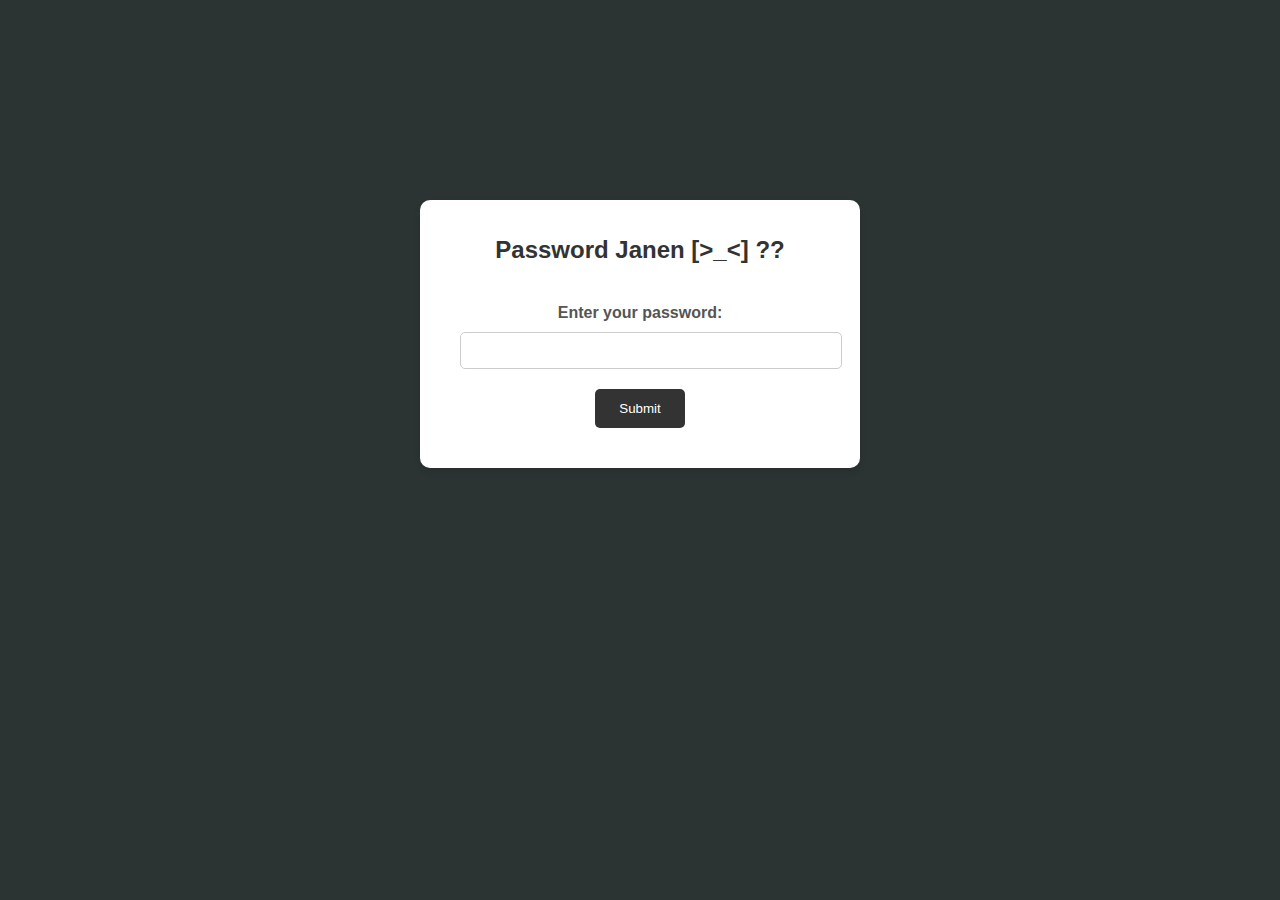
<file: Navdirect.html>
<!DOCTYPE html>
<html lang="en">

<head>
    <meta charset="UTF-8">
    <meta name="viewport" content="width=device-width, initial-scale=1.0">
    <title>Are you Authorised ?</title>
    <link rel="stylesheet" href="password.css">
    <link rel="shortcut icon" href="media\icons.png" type="image/x-icon">


</head>

<body>
    <div class="container">
        <h1>Password Janen [>_<] ??</h1>
                <div id="login-form">
                    <form>
                        <label for="password">Enter your password:</label>
                        <input type="password" id="password" required>
                        <button type="button" onclick="checkPassword()">Submit</button>
                    </form>
                </div>
    </div>
    <script src="Passnav.js"></script>
</body>

</html>
</file>
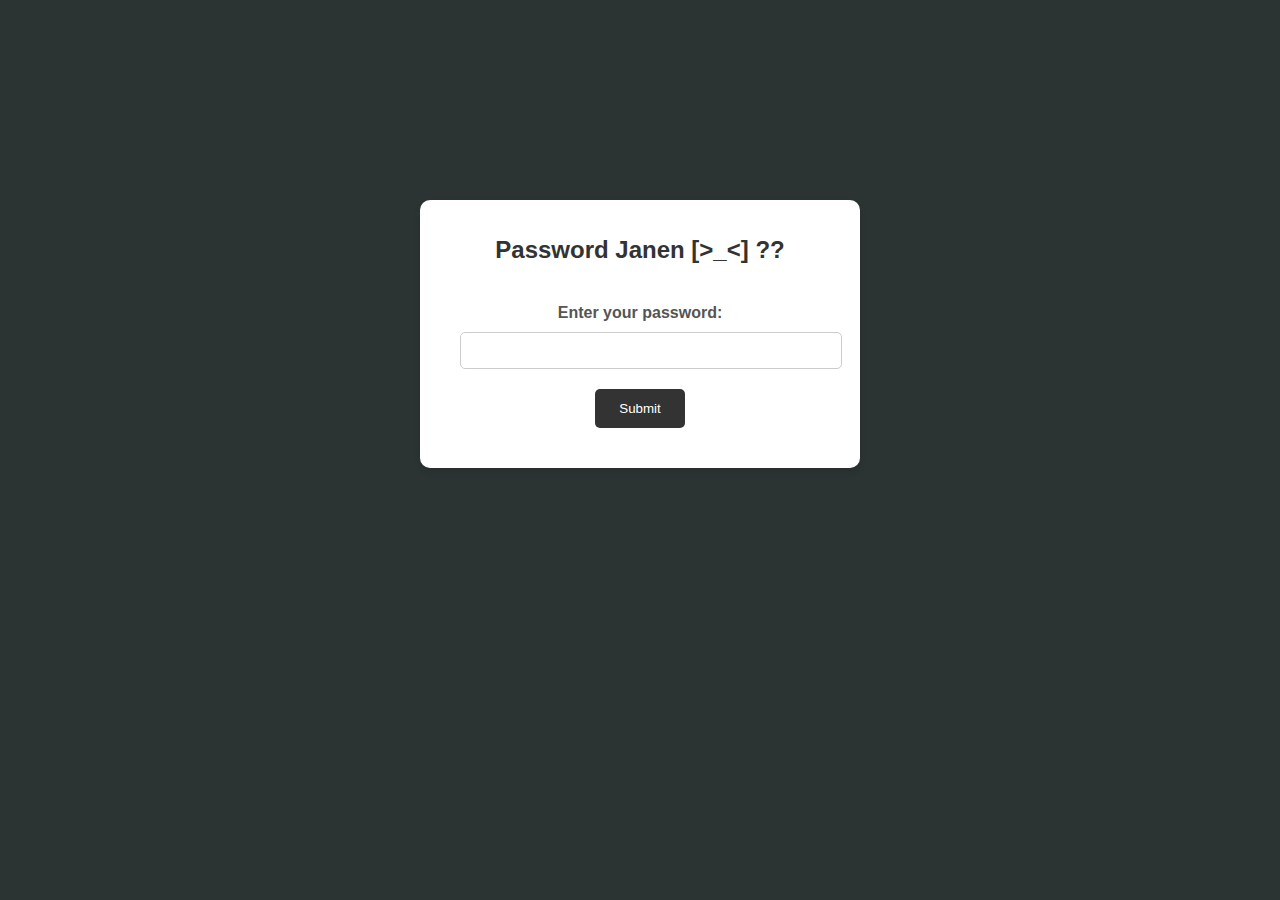
<file: Printer.html>
<!DOCTYPE html>
<html lang="en">

<head>
    <meta charset="UTF-8">
    <meta name="viewport" content="width=device-width, initial-scale=1.0">
    <title>Are you Authorised ?</title>
    <link rel="stylesheet" href="password.css">
    <link rel="shortcut icon" href="media\icons.png" type="image/x-icon">


</head>

<body>
    <div class="container">
        <h1>Password Janen [>_<] ??</h1>
                <div id="login-form">
                    <form>
                        <label for="password">Enter your password:</label>
                        <input type="password" id="password" required>
                        <button type="button" onclick="checkPassword()">Submit</button>
                    </form>
                </div>
    </div>
    <script src="Printer.js"></script>
</body>

</html>
</file>
<file: password.css>
/* Default styles */
body {
    font-family: Arial, sans-serif;
    text-align: center;
    background-color: #2C3333;
    margin: 0;
    padding: 0;
}

.container {
    max-width: 400px;
    margin: 0 auto;
    padding: 20px;
    background-color: white; /* White background */
    box-shadow: 0 4px 6px rgba(0, 0, 0, 0.1); /* Subtle shadow */
    border-radius: 10px; /* Rounded corners */
    margin-top: 200px;
}

h1 {
    color: #333;
    font-size: 24px; /* Larger font size */
    margin-bottom: 20px; /* Increased bottom margin */
}

#login-form {
    padding: 20px;
}

label {
    display: block;
    margin-bottom: 10px;
    font-weight: bold;
    color: #555; /* Darker label text */
}

input[type="password"] {
    width: 100%;
    padding: 10px;
    margin-bottom: 20px;
    border: 1px solid #ccc; /* Light border */
    border-radius: 5px; /* Slight border radius */
}

button {
    background-color: #333;
    color: #fff;
    border: none;
    padding: 12px 24px; /* Increased padding for the button */
    cursor: pointer;
    border-radius: 5px; /* Rounded button corners */
    transition: background-color 0.3s; /* Smooth hover effect */
}

button:hover {
    background-color: #555; /* Darker color on hover */
}

/* Media query for screens with a width of 600px or lower */
@media (max-width: 600px) {
    .container {
        max-width: 100%;
        border-radius: 0;
        margin-top: 250px;
        padding: 10px; /* Reduced padding */
    }

    h1 {
        font-size: 20px; /* Slightly smaller font size */
        margin-bottom: 15px; /* Reduced bottom margin */
    }

    input[type="password"] {
        margin-bottom: 15px; /* Reduced bottom margin */
    }

    button {
        padding: 10px 20px; /* Adjusted padding */
    }
}
</file>
